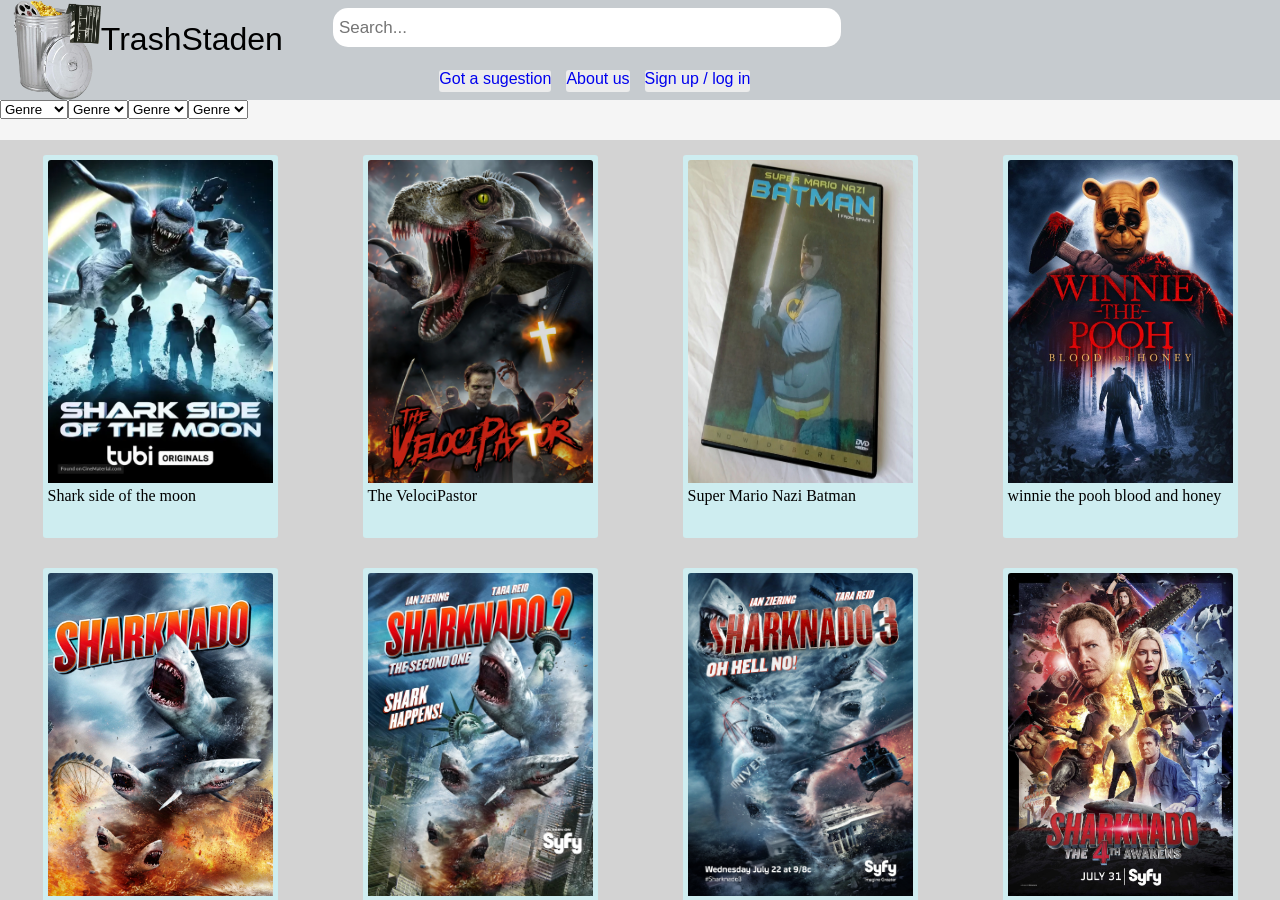
<file: index.html>
<!DOCTYPE html>
<html lang="en">

<head>
  <meta charset="UTF-8">
  <meta name="viewport" content="width=device-width, initial-scale=1.0">
  <link rel="stylesheet" href="css/style.css">
  <title>Trash staden</title>
</head>

<body>
  <aside class="outside">
    <p>Anything in perticulor your looking for?</p>
    <input class="Search" type="text" placeholder="Search...">
  </aside>
  <div class="fade-layer"></div>
  <div id="wrapper1">
    <div class="hover">
    </div>
    <main>
      <div class="filler"></div>
      <header><img src="img/trashstaden.png" alt="TrashStadens logga">
        <h1>TrashStaden</h1>

        <nav> <input type="text" placeholder="Search...">
          <div class="pagelink"><a href="page2.html">Got a sugestion</a></div>
          <div class="pagelink"><a href="page3.html">About us</a></div>
          <div class="pagelink"><a href="page4.html">Sign up / log in</a></div>
        </nav>
      </header>

      <section> <select name="genre">
          <option selected>Genre</option>
          <option>Horror2</option>
          <option>Horror</option>
          <option>Horror</option>
        </select><select name="genre" >
              <option selected>Genre</option>
          <option >Horror</option>
        </select><select name="genre" >
              <option selected>Genre</option>
          <option >Horror</option>
        </select><select name="genre">
              <option selected>Genre</option>
          <option >Horror</option>
        </select></section>

      <div class="movies"> <img src="img/shark-side-of-the-moon-movie-poster.jpg"
          alt="movie poster of the hit film shark side of the moon">
        <p>Shark side of the moon</p>
      </div>
      <div class="movies"><img src="img/The-VelociPastor-(2018).jpg" alt="movie poster of The VelociPastor">
        <p>The VelociPastor</p>
      </div>
      <div class="movies"> <img src="img/super-mario-batman-1819560090.jpg"
          alt="movie poster of the hit film Super Mario Nazi Batman">
        <p>Super Mario Nazi Batman</p>
      </div>
      <div class="movies"> <img src="img/winnie-the-pooh-blood-and-honey-2471036838.jpg"
          alt="movie poster of the hit film winnie the pooh blood and honey">
        <p> winnie the pooh blood and honey</p>
      </div>
      <div class="movies"><img src="img/atEmHkVFTSGRYt2PeCiziQqbZnI-4238134904.jpg"
          alt="movie poster of the hit film sharknado">
        <p> sharknado</p>
      </div>
      <div class="movies"><img
          src="img/MV5BMjA0MTIxMDEwNF5BMl5BanBnXkFtZTgwMDk3ODIxMjE@._V1_FMjpg_UX1000_-3552028550.jpg"
          alt="movie poster of the hit film sharknado 2">
        <p> sharknado 2</p>
      </div>
      <div class="movies"><img src="img/MV5BMTc5MDUzNzQzOF5BMl5BanBnXkFtZTgwMDg4NTYzNTE@._V1_-1268278025.jpg"
          alt="movie poster of the hit film sharknado 3">
        <p> sharknado 3</p>
      </div>
      <div class="movies"><img src="img/453584-162782316.jpg" alt="movie poster of the hit film sharknado 4">
        <p> sharknado 4</p>
      </div>
      <div class="movies"><img
          src="img/MV5BMjQ3Mzk5NzAwNV5BMl5BanBnXkFtZTgwNDkwOTc3MjI@._V1_FMjpg_UX1000_-3563215741.jpg"
          alt="movie poster of the hit film sharknado 5">
        <p> sharknado 5</p>
      </div>
      <div class="movies"><img src="img/16371842_1_92-1632391439.jpg" alt="movie poster of the hit film sharknado 6">
        <p> sharknado 6</p>
      </div>
      <div class="movies"><img src="img/Birdemic-2159483130.jpg" alt="movie poster of the hit film birdemic">
        <p>birdemic</p>
      </div>
      <div class="movies"></div>
      <div class="movies"></div>
      <div class="movies"></div>
      <div class="movies"></div>
      <footer>Legal jargon</footer>
    </main>


  </div>
  <script src="js/main.js"></script>
</body>

</html>
</file>
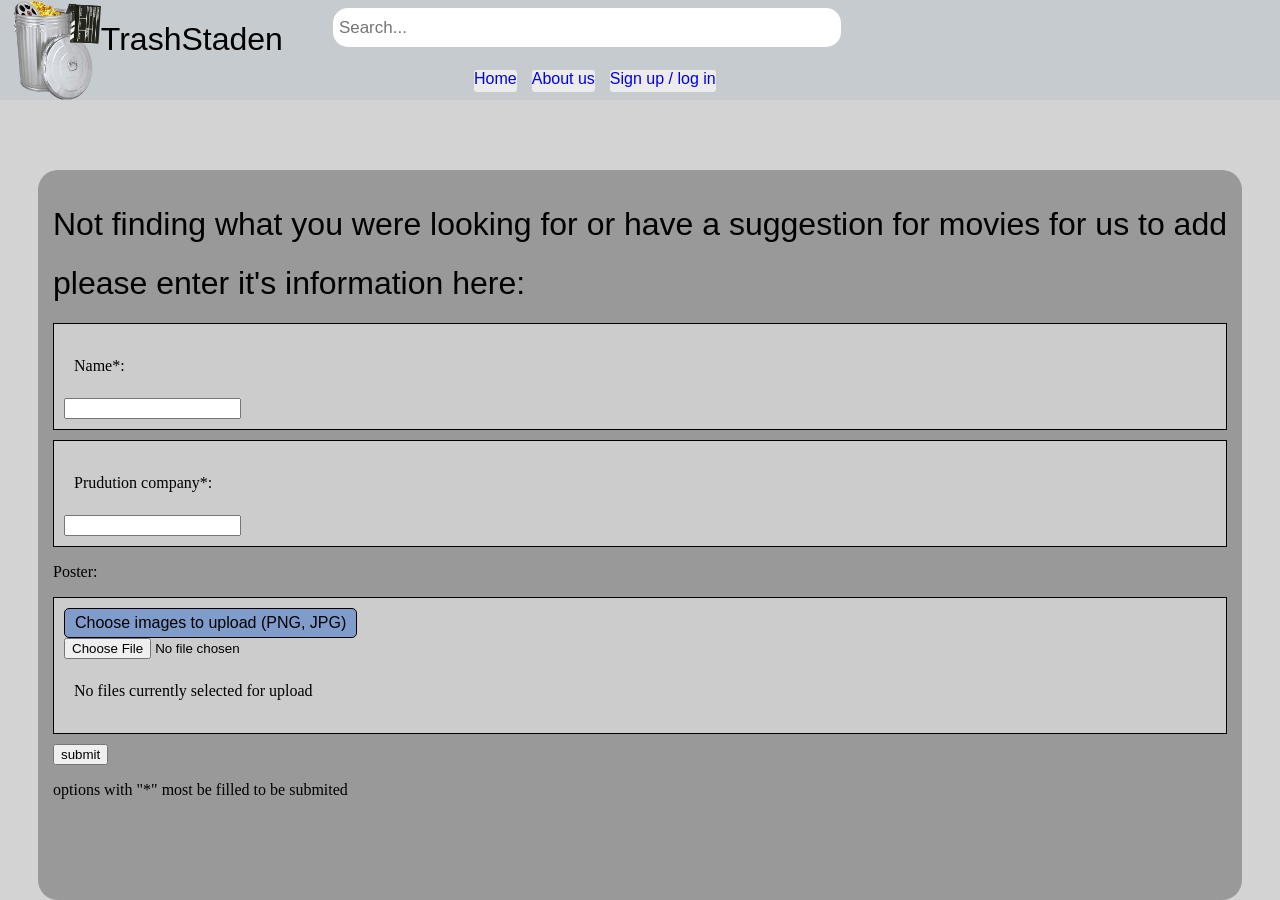
<file: page2.html>
<!DOCTYPE html>

<html lang="en">

<head>
  <meta charset="UTF-8">
  <meta name="viewport" content="width=device-width, initial-scale=1.0">
  <title>Document</title>
  <link rel="stylesheet" href="css/style.css">
</head>

<body>
  <aside class="outside">
    <p>Anything in perticulor your looking for?</p>
    <input class="Search" type="text" placeholder="Search...">
  </aside>
  <div class="fade-layer"></div>
  <div id="wrapper2">
    <div class="hover">
    </div>
    <main>
      <div class="filler"></div>
      <header><img src="img/trashstaden.png" alt="TrashStadens logga">
        <h1>TrashStaden</h1>

        <nav> <input type="text" placeholder="Search...">
          <div class="pagelink"><a href="index.html">Home</a></div>
          <div class="pagelink"><a href="page3.html">About us</a></div>
          <div class="pagelink"><a href="page4.html">Sign up / log in</a></div>
        </nav>
      </header>
      <div id="acualmain">
        <h1>Not finding what you were looking for or have a suggestion for movies for us to add</h1>
        <h1> please enter it's information here:</h1>
        <div id="upload">
          <div class="lookinici">
          <p>Name*:</p> <input type="text">
          </div>
          <div  class="lookinici">
          <p>Prudution company*:</p> <input type="text">
          </div>
         <div>
             <p>Poster:</p>
            <div class="lookinici">
              <div class ="label" >Choose images to upload (PNG, JPG)</div>
              <input type="file">
                <p>No files currently selected for upload</p>
              </div>
              <div>
 
              </div>
</div>
        
        </div>
               <input type="button" value="submit">
          <p>options with "*" most be filled to be submited</p>
      </div>

    </main>
  </div>
  <script src="js/main.js"></script>
</body>

</html>
</file>
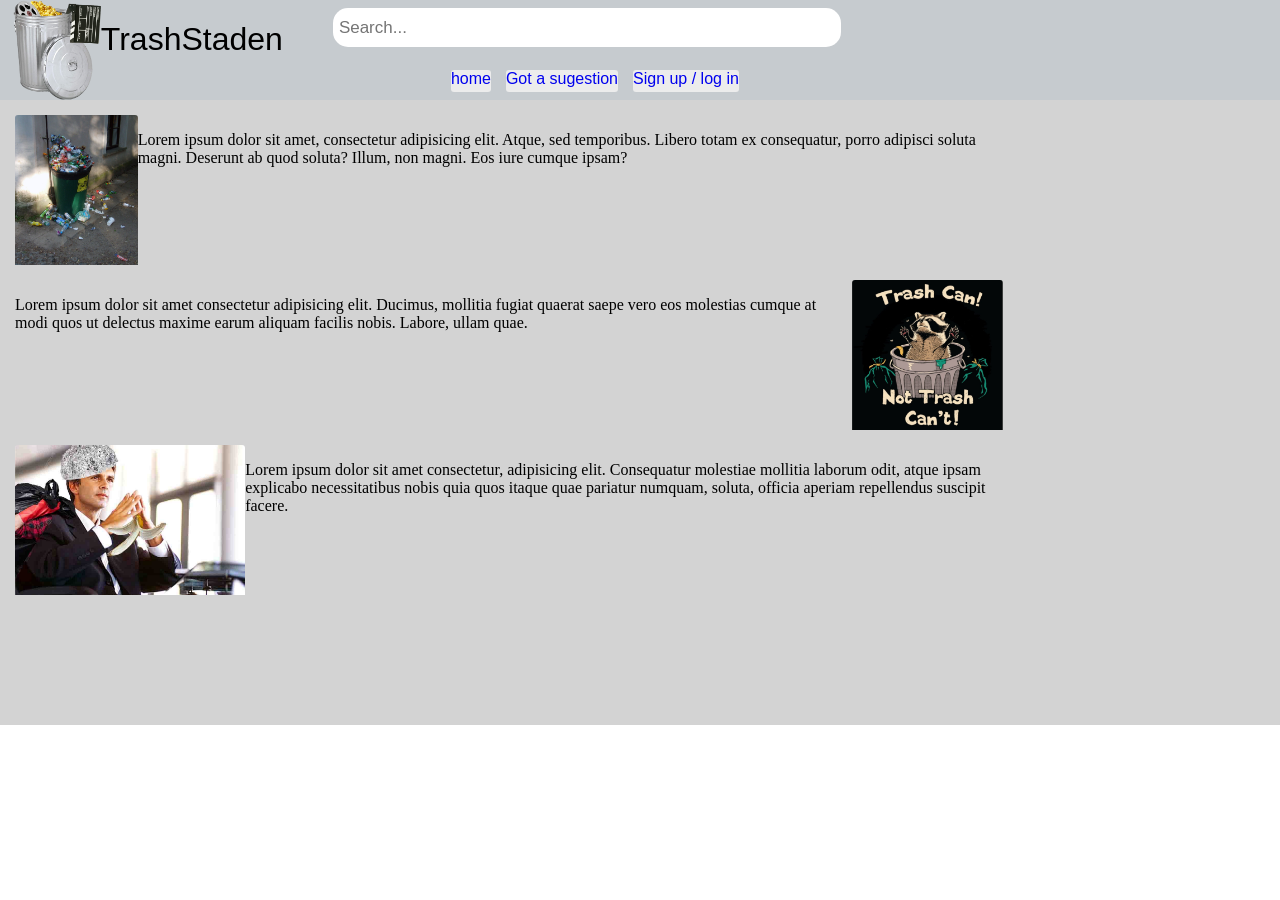
<file: page3.html>
<!DOCTYPE html>

<html lang="en">

<head>
  <meta charset="UTF-8">
  <meta name="viewport" content="width=device-width, initial-scale=1.0">
  <title>about</title>
  <link rel="stylesheet" href="css/style.css">
</head>

<body>
  <aside class="outside">
    <p>Anything in perticulor your looking for?</p>
    <input class="Search" type="text" placeholder="Search...">
  </aside>
  <div class="fade-layer"></div>
  <div id="wrapper3">
    <div class="hover">
    </div>
    <main class="special">
      <div class="filler"></div>
      <header><img src="img/trashstaden.png" alt="TrashStadens logga">
        <h1>TrashStaden</h1>

        <nav> <input type="text" placeholder="Search...">
          <div class="pagelink"><a href="index.html">home</a></div>
          <div class="pagelink"><a href="page2.html">Got a sugestion</a></div>
          <div class="pagelink"><a href="page4.html">Sign up / log in</a></div>
        </nav>
      </header>
      <div id="aboutmain">
        <div class="firstrow"> <img src="img/trash-can-2158675456.jpg" alt="">
          <p>Lorem ipsum dolor sit amet, consectetur adipisicing elit. Atque, sed temporibus. Libero totam ex
            consequatur, porro adipisci soluta magni. Deserunt ab quod soluta? Illum, non magni. Eos iure cumque ipsam?
          </p>
        </div>
        <div class="secundrow">
          <p>Lorem ipsum dolor sit amet consectetur adipisicing elit. Ducimus, mollitia fugiat quaerat saepe vero eos
            molestias cumque at modi quos ut delectus maxime earum aliquam facilis nobis. Labore, ullam quae.</p> <img
            src="img/trash-meme.jpg" alt="">
        </div>
        <div class="thirdrow"> <img src="img/mrtrashceo.jpg" alt="">
          <p> Lorem ipsum dolor sit amet consectetur, adipisicing elit. Consequatur molestiae mollitia laborum odit, atque
          ipsam explicabo necessitatibus nobis quia quos itaque quae pariatur numquam, soluta, officia aperiam
          repellendus suscipit facere.
          </p>
        </div>
      </div>
    </main>
  </div>
  <script src="js/main.js"></script>
</body>

</html>
</file>
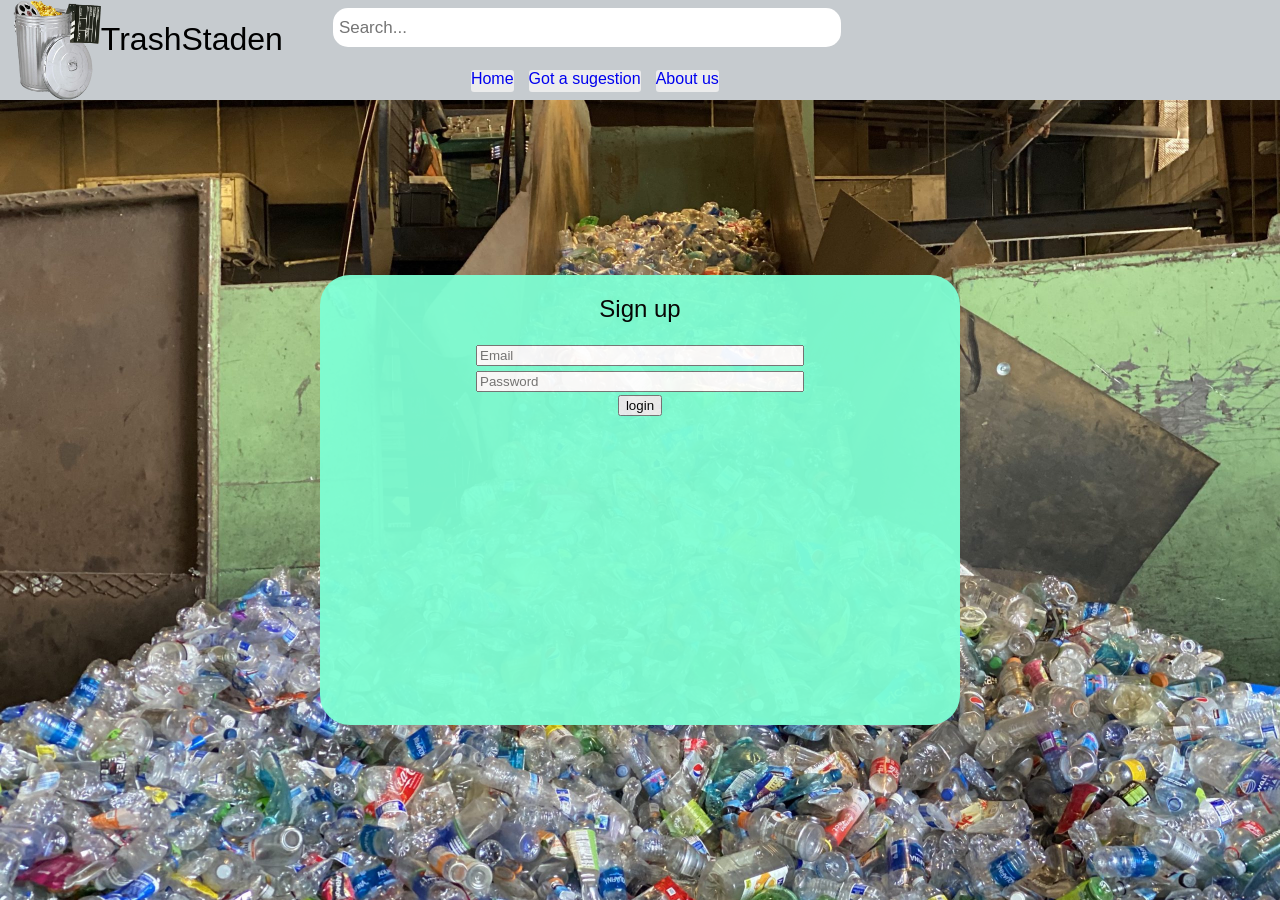
<file: page4.html>
<!DOCTYPE html>
<html lang="en">
<head>
    <meta charset="UTF-8">
    <meta name="viewport" content="width=device-width, initial-scale=1.0">
    <title>Document</title>
     <link rel="stylesheet" href="css/style.css">
     <style>
    #th4{
      background-image: url('img/trashbackgrund.jpg');
      background-size: cover;
    }
     </style>
</head>
<body>
     <aside class="outside"><p>Anything in perticulor your looking for?</p>
     <input class="Search" type="text" placeholder="Search..."></aside>
     <div class="fade-layer"></div>
  <div id="wrapper4">
    <div class="hover"> 
    </div>
    <main id="th4">
      <div class="filler"></div>
      <header><img src="img/trashstaden.png" alt="TrashStadens logga">
        <h1>TrashStaden</h1>
        
        <nav> <input type="text" placeholder="Search...">
<div class="pagelink"><a href="index.html">Home</a></div>
<div class="pagelink"><a href="page2.html">Got a sugestion</a></div>
<div class="pagelink"><a href="page3.html">About us</a></div>
        </nav>
      </header>
      <section id="signup">
        <h2>Sign up</h2>
        <input type="email" placeholder="Email">
        <input type="password" placeholder="Password">
        <div class="loginloder">
        <button id="myBtn">login</button>
              <div id="myDropdown" class="loader" > <p>fetching</p><p>please wait...</p></div>
</div>
      </section>

      </main>
      </div>
        <script src="js/main.js"></script>
</body>
</html>
</file>
<file: css/style.css>
/* generell css */

body {
    height: 100vh;
    width: 100vw;
    margin: 0px;
    overflow: hidden;

}

h1{
font-family:Impact, Haettenschweiler, 'Arial Narrow Bold', sans-serif;
font-weight: 100;
}
h2{
   font-family:Impact, Haettenschweiler, 'Arial Narrow Bold', sans-serif;
font-weight: 100; 
}

p {
    font-family:fantasy;
    font-weight: 100
}

a{
    font-family:'Franklin Gothic Medium', 'Arial Narrow', Arial, sans-serif;
}

#wrapper1 {
    height: 100%;
    display: grid;
    grid: 65px 40px 1fr/ 1fr;

}

#wrapper2 {
    height: 100%;
    display: grid;
    grid: 65px 40px 1fr/ 1fr;

}

#wrapper3 {
    height: 100%;
    display: grid;
    grid: 65px 40px 1fr/ 1fr;
    overflow-y: scroll;
    overflow-x: hidden;

}

#wrapper4 {
    height: 100%;
    display: grid;
    grid: 65px 40px 1fr/ 1fr;

}

header {
    grid-column: 1/2;
    grid-row: 1/2;
    display: flex;
    background-color: rgb(198, 203, 207);
    width: 100%;
    height: 100px;
    z-index: 1;
}

.pagelink {
    position: relative;
    height: 22px;
    background-color: #ececec;
    border-radius: 3px;
}

section {
    grid-column: 1/2;
    grid-row: 2/3;
    background-color: whitesmoke;
    width: 100%;
    height: 40px;
    z-index: 1;
}

main {
    background-color: lightgray;
    overflow-y: scroll;
    grid-row: 1/4;
    grid-column: 1/2;
    height: 100%;
    width: 100vw;
    display: flex;
    flex-direction: row;
    flex-wrap: wrap;
    justify-content: space-around;
    overflow-x: hidden;


}

.movies {
    padding: 5px;
    margin: 15px;
    background-color: rgb(206, 237, 240);
    height: 373px;
    width: 225px;
    border-radius: 3px;
}
.movies p{
    margin-top:0px 
}

.movies img {
    border-top-left-radius: 3px;
    border-top-right-radius: 3px;
    width: 225px;
    height: 323px;
}

nav {
    display: flex;
    position: sticky;
    justify-content: center;
    flex-wrap: wrap;
    width: min-content;
    gap: 15px;
    padding-left: 50px;
}

nav input[type=text] {
    width: 500px;
    height: 37px;
    border-radius: 15px;
    padding-left: 6px;
    border: 1px;
    margin-top: 8px;
    margin-right: 16px;
    font-size: 17px;
}

a {
    text-decoration: none;
}

footer {
    width: 100%;
    height: 200px;
    background-color:#353839;
}

.hover {
    position: absolute;
    width: 100%;
    height: 100px;
    opacity: 1;

}

.outside {
    width: min-content;
    height: 15vh;
    position: fixed;
    top: 10vh;
    left: -900vw;
    transition: left 0.3s;
    box-shadow: 10px 0px 21px -10px rgba(0, 0, 0, 0.75);
    z-index: 10;
    background-color: slategray;
    border-radius: 25px;

}

.Search {
    height: 25px;
    border-radius: 15px;
    padding: 6px;
    border: 1px;
    margin-top: 8px;
    margin-right: 16px;
    font-size: 17px;

    transition: top 0.3s;
    box-shadow: 10px 0px 21px -10px rgba(0, 0, 0, 0.75);
    z-index: 10;

}

.outside.show {
    left: 1vw;
}

.fade-layer {
    position: fixed;
    top: 0;
    left: 0;
    right: 0;
    bottom: 0;
    background-color: rgba(0, 0, 0, 0.5);
    display: none;
    z-index: 5;
}

.fade-layer.visible {
    display: block;
}

.loader {
    border: 16px solid #f3f3f3;
    border-top: 16px solid #3498db;
    border-radius: 50%;
    width: 120px;
    height: 120px;
    animation: spin 2s linear infinite;
    display: none;
    justify-self: center;
    align-self: center;

}

.show {
    display: block;
}

@keyframes spin {
    0% {
        transform: rotate(0deg);
    }

    100% {
        transform: rotate(360deg);
    }
}

.special {
    height: min-content;
}

#signup {
    display: flex;
    text-align: center;
    background-color: aquamarine;
    height: 50vh;
    width: 50%;
    border-radius: 30px;
    flex-direction: column;
    opacity: 0.95;

}

#signup input {
    margin: 2.5px;
    align-self: center;
    height: min-content;
    width: 50%;
}

html {
    font-family: sans-serif;
}

#acualmain {
    background: #999999;
    padding: 15px;
    border-radius: 20px;
}

.lookinici {

    background: #cccccc;
    margin-bottom: 10px;
    padding: 10px;
    border: 1px solid black;
}





.lookinici p {
    line-height: 32px;
    padding-left: 10px;
}


.label {
    background-color: #7f9ccb;
    padding: 5px 10px;
    border-radius: 5px;
    border: 1px ridge black;
    height: auto;
    width: fit-content;
}

.lookinici .label:hover {
    background-color: #2d5ba3;
    color: white;
}





@media screen and (max-width:500px) {
    .filler{
        height: 75px;
        width: 100%;
         background-color: slategray;
    }
    header {
        height: 75px;
        position: absolute;
            z-index: 2;
    }
    .outside{
    display: none;
    }

    header img {
        height: 50px;
    }

    nav {
        scale: 50%;
        padding: 0;
        position: absolute;
    }
    nav a{
        text-size-adjust: 150%;
    }
    .pagelink{
        height: 33px;
    }

    header h1 {
        scale: 70%;
        position: absolute;
        top: -26px;
        left: 25px;
    }

    #signup {
        height: fit-content;
    }
    .hover{
        display: none;
    }

  #aboutmain {
        display: grid;
        grid: 1fr 1fr 1fr 100px / 4fr;
        gap: 15px;
        margin: 15px;
    }

    .firstrow {
        grid-column: 1/2;
        grid-row: 1/2;
        display: flex;
    }

    .firstrow img {
        border-top-left-radius: 3px;
        border-top-right-radius: 3px;
        height: 150px;
    }

    .secundrow {
        grid-row: 2/3;
        grid-column: 1/2;
        display: flex;
    }

    .secundrow img {
        border-top-left-radius: 3px;
        border-top-right-radius: 3px;
        height: 150px;
    }

    .thirdrow {
        grid-row: 3/4;
        grid-column: 1/2;
        display: flex;
    }

    .thirdrow img {
        border-top-left-radius: 3px;
        border-top-right-radius: 3px;
        height: 120px;
    }
}

/* desktop bara  */
@media screen and (min-width:501px) {


    #aboutmain {
        display: grid;
        grid: 1fr 1fr 1fr 100px / 4fr 1fr;
        gap: 15px;
        margin: 15px;
    }

    .firstrow {
        grid-column: 1/2;
        grid-row: 1/2;
        display: flex;
    }

    .firstrow img {
        border-top-left-radius: 3px;
        border-top-right-radius: 3px;
        height: 150px;
    }

    .secundrow {
        grid-row: 2/3;
        grid-column: 1/2;
        display: flex;
    }

    .secundrow img {
        border-top-left-radius: 3px;
        border-top-right-radius: 3px;
        height: 150px;
    }

    .thirdrow {
        grid-row: 3/4;
        grid-column: 1/2;
        display: flex;
    }

    .thirdrow img {
        border-top-left-radius: 3px;
        border-top-right-radius: 3px;
        height: 150px;
    }


}
</file>
